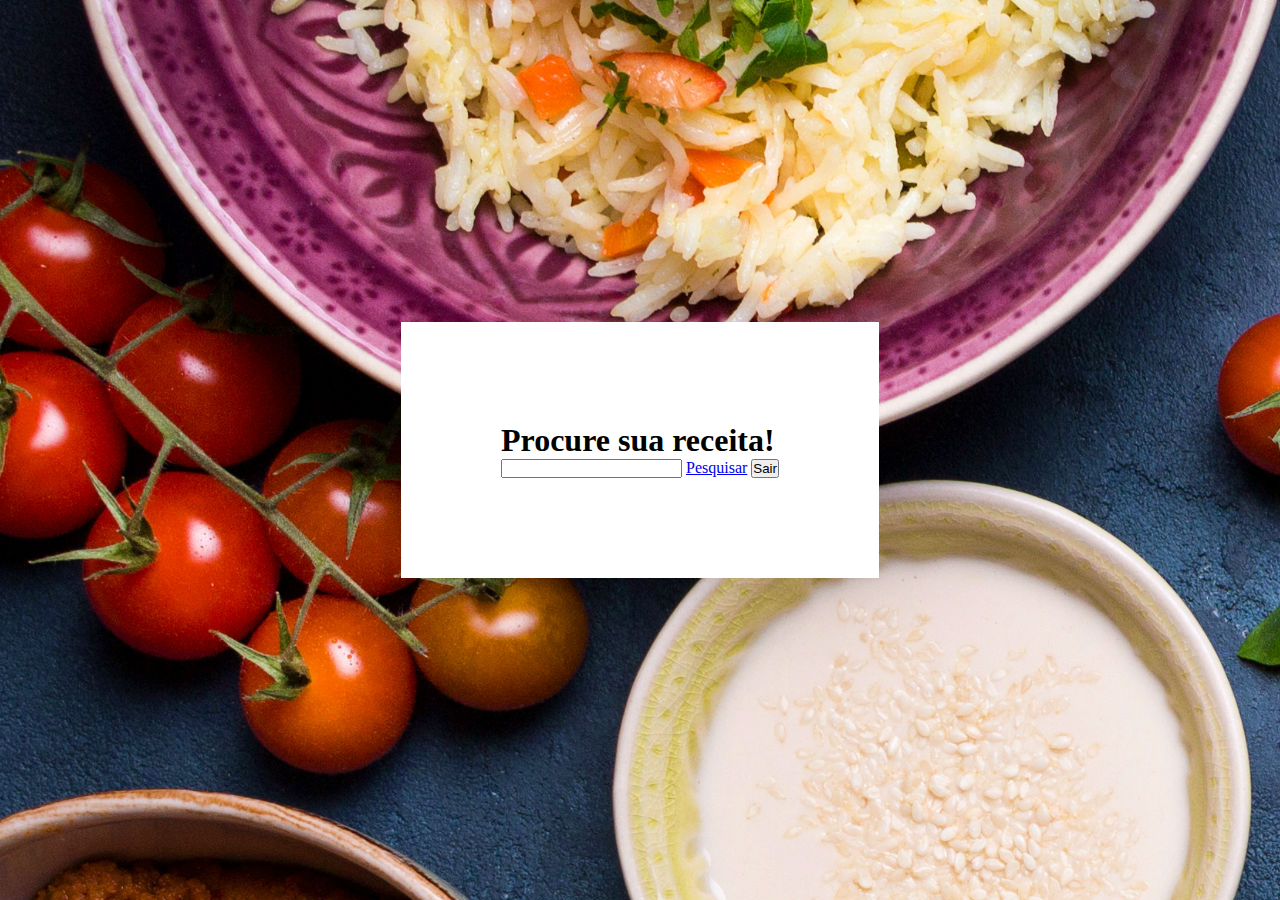
<file: view/home.html>
<?php
echo "uhul";
session_start();

if(empty($_SESSION['logado']) || $_SESSION['logado'] == false) {
    //header('Location: login.php');
}
?>

<!DOCTYPE html>
<html lang="en">

<head>
<meta charset="UTF-8">
<meta http-equiv="X-UA-Compatible" content="IE=edge">
<meta name="viewport" content="width=device-width, initial-scale=1.0">
<link rel="stylesheet" href="https://cdn.simplecss.org/simple.min.css">
<title>Search recipes</title>

<!-- Bootstrap CSS -->
<link href="https://cdn.jsdelivr.net/npm/bootstrap@5.0.0-alpha3/dist/css/bootstrap.min.css" rel="stylesheet" integrity="sha384-CuOF+2SnTUfTwSZjCXf01h7uYhfOBuxIhGKPbfEJ3+FqH/s6cIFN9bGr1HmAg4fQ" crossorigin="anonymous">

<link rel="stylesheet" href="../style.css">
</head>

<body class="bg-img">
    <div class="container">
        <div class="box">
            <h1>Procure sua receita!</h1>

            <div class="row py-4">
                <input type="text"> 
                <a class="btn btn-primary mt-4" href="./view/receita.view.php">Pesquisar</a>
                <button class="btn btn-primary mt-4">Sair</button>

                <!-- <form action="/web-serv/controllers/logout.controller.php" method="post">
                    <button class="btn btn-primary">Sair</button>
                </form> -->
            </div>

        </div>

    </div>

</body>

</html>
</file>
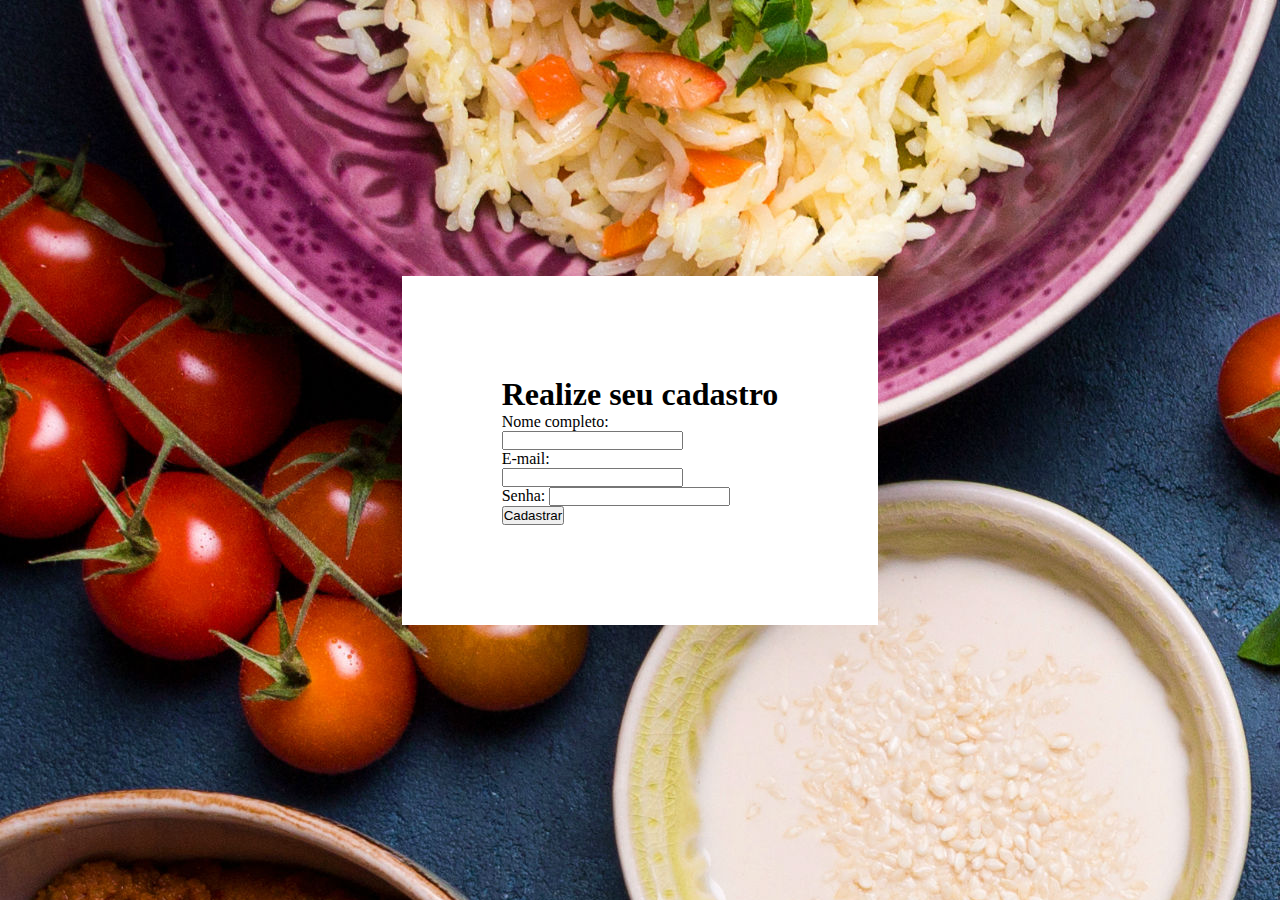
<file: view/sign.view.html>
<!DOCTYPE html>
<html lang="en">

<head>
<meta charset="UTF-8">
<meta http-equiv="X-UA-Compatible" content="IE=edge">
<meta name="viewport" content="width=device-width, initial-scale=1.0">
<link rel="stylesheet" href="https://cdn.simplecss.org/simple.min.css">
<title>Sign up</title>

<!-- Bootstrap CSS -->
<link href="https://cdn.jsdelivr.net/npm/bootstrap@5.0.0-alpha3/dist/css/bootstrap.min.css" rel="stylesheet" integrity="sha384-CuOF+2SnTUfTwSZjCXf01h7uYhfOBuxIhGKPbfEJ3+FqH/s6cIFN9bGr1HmAg4fQ" crossorigin="anonymous">

<link rel="stylesheet" href="../style.css">
</head>

<body class="bg-img">
    <div class="container">
        <div class="box">
            <h1>Realize seu cadastro</h1>

            <div class="row py-3">
                <label for="nome" class="form-label">Nome completo:</label><br>
                <input type="name" name="nome" class="form-control" id="email">
            </div>
            <div class="row py-3">
                <label for="email" class="form-label">E-mail:</label><br>
                <input type="email" name="email" class="form-control" id="email">
            </div>
            <div class="row py-3">
                <label for="senha" class="form-label">Senha:</label>
                <input type="password" name="senha" class="form-control">
            </div>
                <div class="row py-4">
                <button class="btn btn-primary btn-block">Cadastrar</button>
            </div>

        </div>

    </div>

</body>

</html>
</file>
<file: style.css>
* {
  margin: 0;
  padding: 0;
}

.container {
  width: 100vw;
  height: 100vh;
  display: flex;
  flex-direction: row;
  justify-content: center;
  align-items: center;
  }
.box {
  padding: 100px;
  background: rgb(255, 255, 255);

}

.bg-img{
  background-image: url(./imgs/comida-arabe.jpg);
}
</file>
